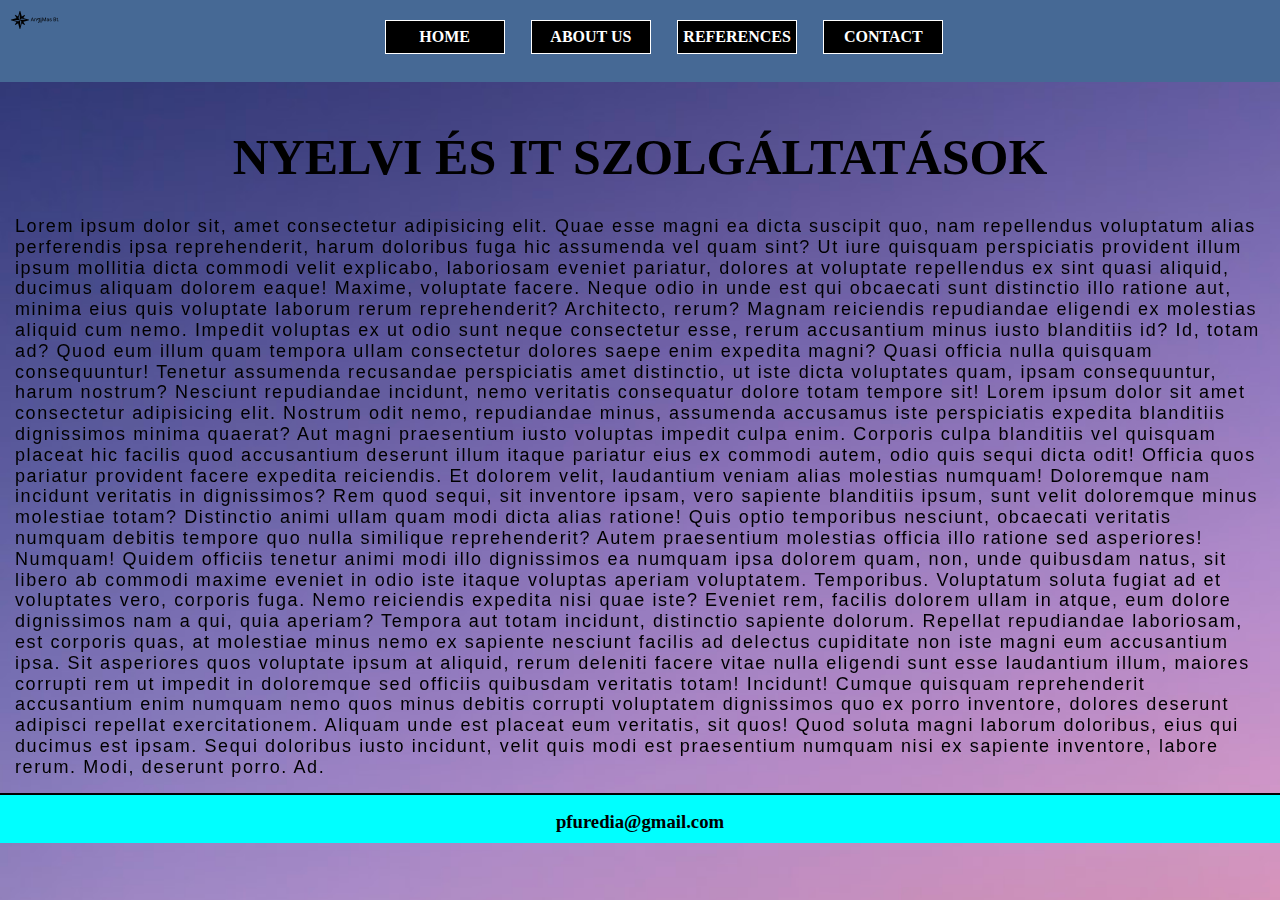
<file: AnTiMas/index.html>
<!DOCTYPE html>
<html lang="en">
<head>
    <meta charset="UTF-8">
    <meta http-equiv="X-UA-Compatible" content="IE=edge">
    <meta name="viewport" content="width=device-width, initial-scale=1.0">
    <link rel="stylesheet" href="style.css">
    <title>Antimas Bt.</title>
</head>
<body>
    <div class="back-img" style="background-image: url(/AnTiMas/background-photo.jpg);"></div>
    <header>
        <img src="logo.png" alt="logo">
        <nav>
            <ul>
                <li><a href="index.html">Home</a></li>
                <li><a href="aboutUs.html">About Us</a></li>
                <li><a href="references.html">References</a></li>
                <li><a href="contact.html">Contact</a></li>
            </ul>
        </nav>
    </header>
    <main>
        <h1 class="banner">Nyelvi és IT szolgáltatások</h1>
     <p>Lorem ipsum dolor sit, amet consectetur adipisicing elit. Quae esse magni ea dicta suscipit quo, nam repellendus voluptatum alias perferendis ipsa reprehenderit, harum doloribus fuga hic assumenda vel quam sint?
     Ut iure quisquam perspiciatis provident illum ipsum mollitia dicta commodi velit explicabo, laboriosam eveniet pariatur, dolores at voluptate repellendus ex sint quasi aliquid, ducimus aliquam dolorem eaque! Maxime, voluptate facere.
     Neque odio in unde est qui obcaecati sunt distinctio illo ratione aut, minima eius quis voluptate laborum rerum reprehenderit? Architecto, rerum? Magnam reiciendis repudiandae eligendi ex molestias aliquid cum nemo.
     Impedit voluptas ex ut odio sunt neque consectetur esse, rerum accusantium minus iusto blanditiis id? Id, totam ad? Quod eum illum quam tempora ullam consectetur dolores saepe enim expedita magni?
     Quasi officia nulla quisquam consequuntur! Tenetur assumenda recusandae perspiciatis amet distinctio, ut iste dicta voluptates quam, ipsam consequuntur, harum nostrum? Nesciunt repudiandae incidunt, nemo veritatis consequatur dolore totam tempore sit! Lorem ipsum dolor sit amet consectetur adipisicing elit. Nostrum odit nemo, repudiandae minus, assumenda accusamus iste perspiciatis expedita blanditiis dignissimos minima quaerat? Aut magni praesentium iusto voluptas impedit culpa enim.
     Corporis culpa blanditiis vel quisquam placeat hic facilis quod accusantium deserunt illum itaque pariatur eius ex commodi autem, odio quis sequi dicta odit! Officia quos pariatur provident facere expedita reiciendis.
     Et dolorem velit, laudantium veniam alias molestias numquam! Doloremque nam incidunt veritatis in dignissimos? Rem quod sequi, sit inventore ipsam, vero sapiente blanditiis ipsum, sunt velit doloremque minus molestiae totam?
     Distinctio animi ullam quam modi dicta alias ratione! Quis optio temporibus nesciunt, obcaecati veritatis numquam debitis tempore quo nulla similique reprehenderit? Autem praesentium molestias officia illo ratione sed asperiores! Numquam!
     Quidem officiis tenetur animi modi illo dignissimos ea numquam ipsa dolorem quam, non, unde quibusdam natus, sit libero ab commodi maxime eveniet in odio iste itaque voluptas aperiam voluptatem. Temporibus.
     Voluptatum soluta fugiat ad et voluptates vero, corporis fuga. Nemo reiciendis expedita nisi quae iste? Eveniet rem, facilis dolorem ullam in atque, eum dolore dignissimos nam a qui, quia aperiam?
     Tempora aut totam incidunt, distinctio sapiente dolorum. Repellat repudiandae laboriosam, est corporis quas, at molestiae minus nemo ex sapiente nesciunt facilis ad delectus cupiditate non iste magni eum accusantium ipsa.
     Sit asperiores quos voluptate ipsum at aliquid, rerum deleniti facere vitae nulla eligendi sunt esse laudantium illum, maiores corrupti rem ut impedit in doloremque sed officiis quibusdam veritatis totam! Incidunt!
     Cumque quisquam reprehenderit accusantium enim numquam nemo quos minus debitis corrupti voluptatem dignissimos quo ex porro inventore, dolores deserunt adipisci repellat exercitationem. Aliquam unde est placeat eum veritatis, sit quos!
     Quod soluta magni laborum doloribus, eius qui ducimus est ipsam. Sequi doloribus iusto incidunt, velit quis modi est praesentium numquam nisi ex sapiente inventore, labore rerum. Modi, deserunt porro. Ad.</p>
    </main>
    <footer>
        <h3>pfuredia@gmail.com</h3>
    </footer>
</body>
</html>
</file>
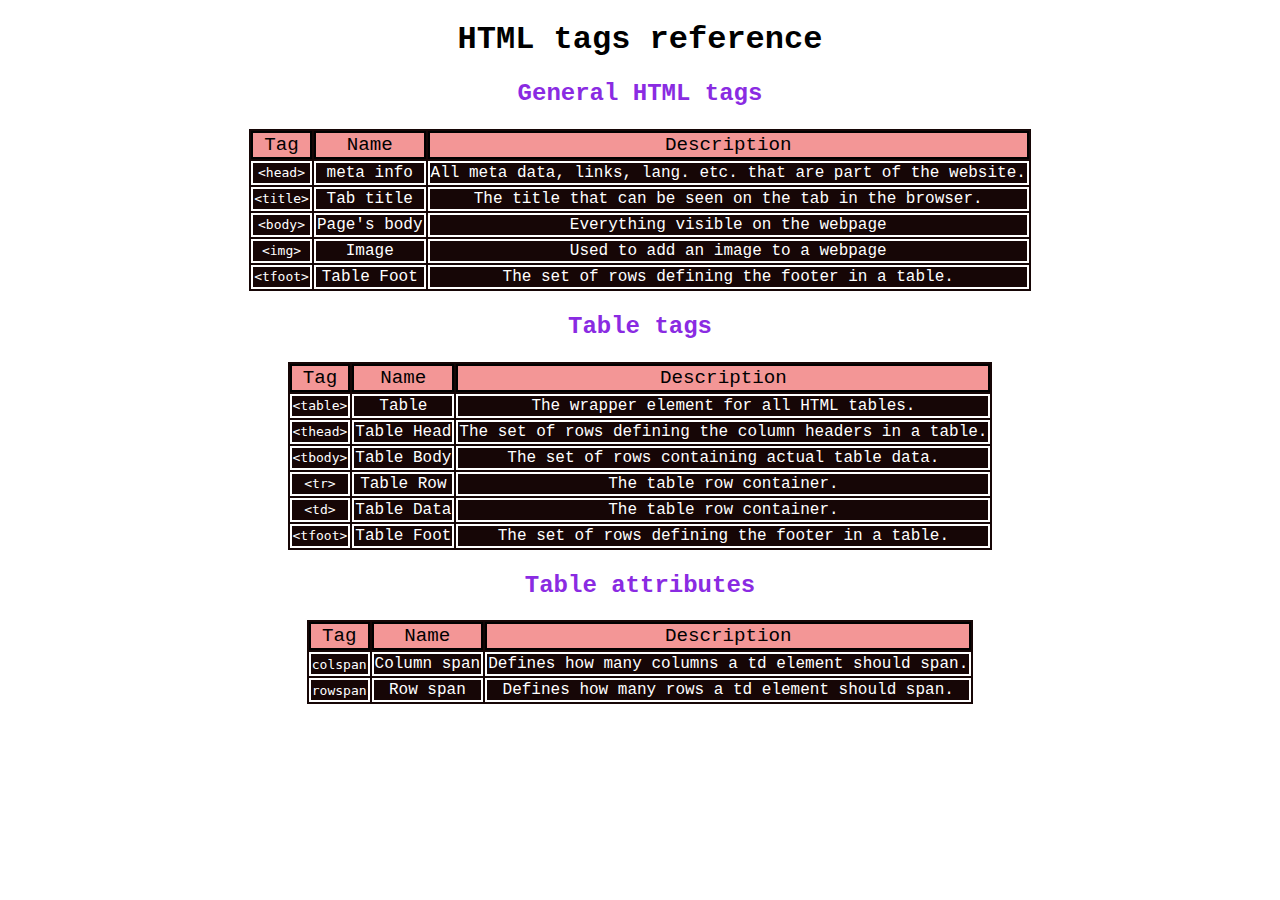
<file: codeacademy/cheatsheet/index.html>
<!DOCTYPE html>
<html lang="en">
<head>
    <meta charset="UTF-8">
    <meta http-equiv="X-UA-Compatible" content="IE=edge">
    <meta name="viewport" content="width=device-width, initial-scale=1.0">
    <link rel="stylesheet" href="styles.css">
    <title>Cheatsheet</title>
</head>
<body>
    <h1>HTML tags reference</h1>
    <article>
        <h2>General HTML tags</h2>
        <table>
            <thead>
                <tr>
                    <td>Tag</td>
                    <td>Name</td>
                    <td>Description</td>
                </tr>
            </thead>
            <tbody>
                <tr>
                    <td class="code">&lt;head&gt;</td>
                    <td>meta info</td>
                    <td>All meta data, links, lang. etc. that are part of the website.</td>
                </tr>
                <tr>
                    <td class="code">&lt;title&gt;</td>
                    <td>Tab title</td>
                    <td>The title that can be seen on the tab in the browser.</td>
                </tr>
                <tr>
                    <td class="code">&lt;body&gt;</td>
                    <td>Page's body</td>
                    <td>Everything visible on the webpage</td>
                </tr>
                <tr>
                    <td class="code">&lt;img&gt;</td>
                    <td>Image</td>
                    <td>Used to add an image to a webpage</td>
                </tr>
                <tr>
                    <td class="code">&lt;tfoot&gt;</td>
                    <td>Table Foot</td>
                    <td>The set of rows defining the footer in a table.</td>
                </tr>
            </tbody>
        </table>
    </article>
    <article>
        <h2>Table tags</h2>
        <table>
            <thead>
                <tr>
                    <td>Tag</td>
                    <td>Name</td>
                    <td>Description</td>
                </tr>
            </thead>
            <tbody>
                <tr>
                    <td class="code">&lt;table&gt;</td>
                    <td>Table</td>
                    <td>The wrapper element for all HTML tables.</td>
                </tr>
                <tr>
                    <td class="code">&lt;thead&gt;</td>
                    <td>Table Head</td>
                    <td>The set of rows defining the column headers in a table.</td>
                </tr>
                <tr>
                    <td class="code">&lt;tbody&gt;</td>
                    <td>Table Body</td>
                    <td>The set of rows containing actual table data.</td>
                </tr>
                <tr>
                    <td class="code">&lt;tr&gt;</td>
                    <td>Table Row</td>
                    <td>The table row container.</td>
                </tr>
                <tr>
                    <td class="code">&lt;td&gt;</td>
                    <td>Table Data</td>
                    <td>The table row container.</td>
                </tr>
                <tr>
                    <td class="code">&lt;tfoot&gt;</td>
                    <td>Table Foot</td>
                    <td>The set of rows defining the footer in a table.</td>
                </tr>
            </tbody>
        </table>
    </article>
    <article>
        <h2>Table attributes</h2>
        <table>
            <thead>
                <tr>
                    <td>Tag</td>
                    <td>Name</td>
                    <td>Description</td>
                </tr>
            </thead>
            <tbody>
                <tr>
                    <td class="code">colspan</td>
                    <td>Column span</td>
                    <td>Defines how many columns a td element should span.</td>
                </tr>
                <tr>
                    <td class="code">rowspan</td>
                    <td>Row span</td>
                    <td>Defines how many rows a td element should span.</td>
                </tr>
            </tbody>
        </table>
    </article>
</body>
</html>
</file>
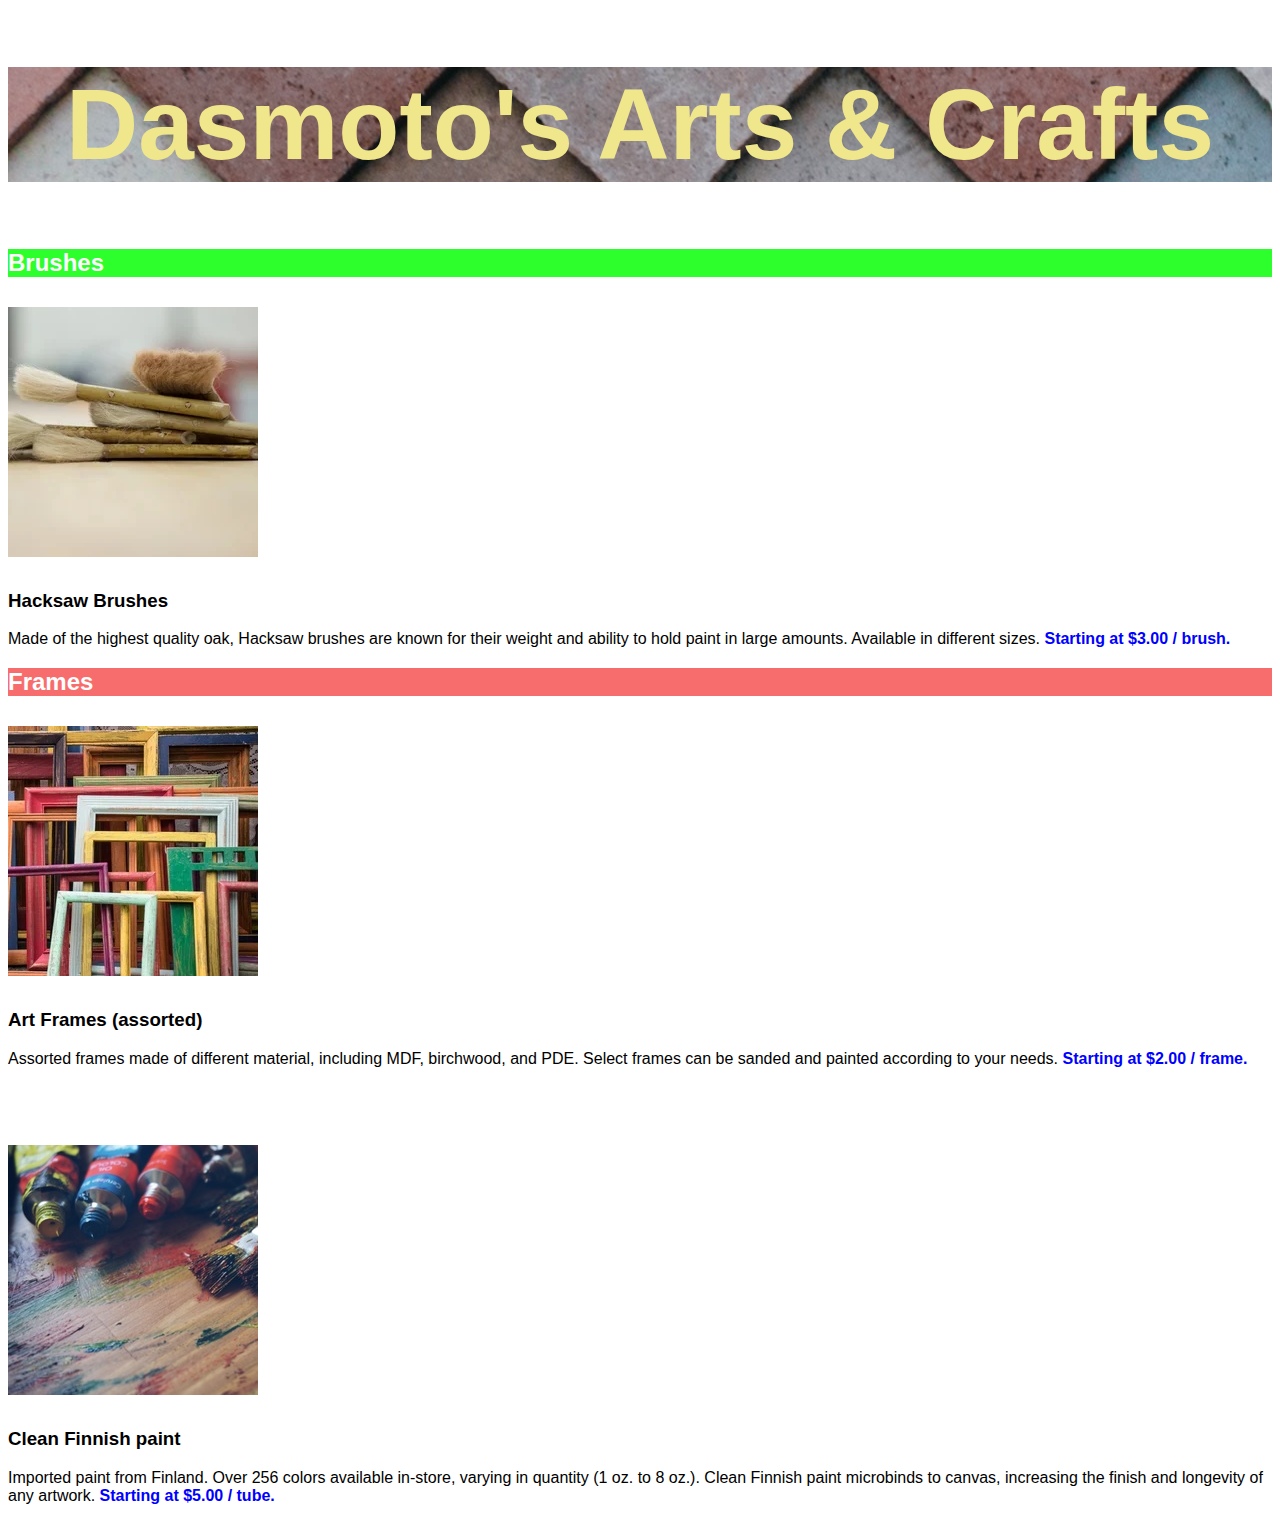
<file: codeacademy/desmotos_art/index.html>
<!DOCTYPE html>
<html lang="en">
<head>
    <meta charset="UTF-8">
    <meta http-equiv="X-UA-Compatible" content="IE=edge">
    <meta name="viewport" content="width=device-width, initial-scale=1.0">
    <link rel="stylesheet" href="style.css" >
    <title>Dasmoto's Arts & Crafts</title>
</head>
<body>
    <header>
        <h1>Dasmoto's Arts & Crafts</h1>
    </header>
    <body>
        <article class="brushes">
            <h2>Brushes</h2>
            <img src="hacksaw.webp" alt="" class="item">
            <h3>Hacksaw Brushes</h3>
            <p>Made of the highest quality oak, Hacksaw brushes are known for their weight and ability to hold paint in large amounts. Available in different sizes. <strong>Starting at $3.00 / brush.</strong></p>
        </article>
        <article class="frames">
            <h2>Frames</h2>
            <img src="frames.webp" alt="" class="item">
            <h3>Art Frames (assorted)</h3>
            <p>Assorted frames made of different material, including MDF, birchwood, and PDE. Select frames can be sanded and painted according to your needs. <strong>Starting at $2.00 / frame.</strong></p>
        </article>
        <article class="paint">
            <h2>Paint</h2>
            <img src="finnish.jpeg" alt="" class="item">
            <h3>Clean Finnish paint</h3>
            <p> Imported paint from Finland. Over 256 colors available in-store, varying in quantity (1 oz. to 8 oz.). Clean Finnish paint microbinds to canvas, increasing the finish and longevity of any artwork. <strong>Starting at $5.00 / tube.</strong></p>
        </article>
    </body>
    
</body>
</html>
</file>
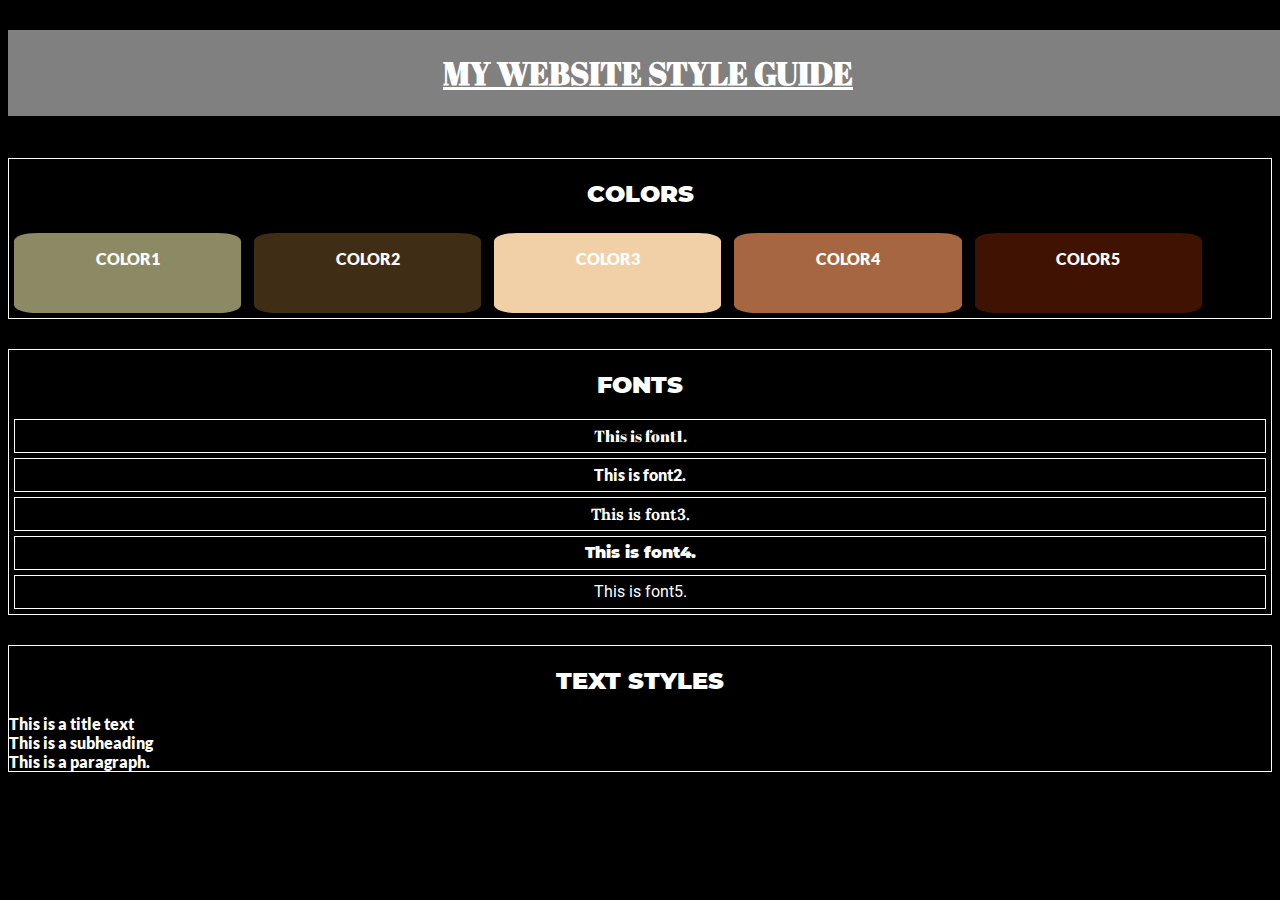
<file: codeacademy/website-design-system/index.html>
<!DOCTYPE html>
<html lang="en">
<head>
    <meta charset="UTF-8">
    <meta http-equiv="X-UA-Compatible" content="IE=edge">
    <meta name="viewport" content="width=device-width, initial-scale=1.0">
    <link rel="stylesheet" href="styles.css ">
    <title>Website Design system</title>
</head>
<body>
    <header>
        <h1>My website style guide</h1>
    </header>
    <main>
       <div class="colors">
           <h2><a href="#">colors</a></h2>
           <div class="personal-1-backcol"><p>color1</p></div>
           <div class="personal-2-backcol"><p>color2</p></div>
           <div class="personal-3-backcol"><p>color3</p></div>
           <div class="personal-4-backcol"><p>color4</p></div>
           <div class="personal-5-backcol"><p>color5</p></div>
        </div>
       <div class="fonts">
           <h2>fonts</h2>
           <div class="font1">This is font1.</div>
           <div class="font2">This is font2.</div>
           <div class="font3">This is font3.</div>
           <div class="font4">This is font4.</div>
           <div class="font5">This is font5.</div>
       </div>
       <div class="text-styles">
           <h2>text styles</h2>
           <div>This is a title text</div>
           <div>This is a subheading</div>
           <div>This is a paragraph.</div>
       </div>
    </main>
    <footer></footer>
</body>
</html>
</file>
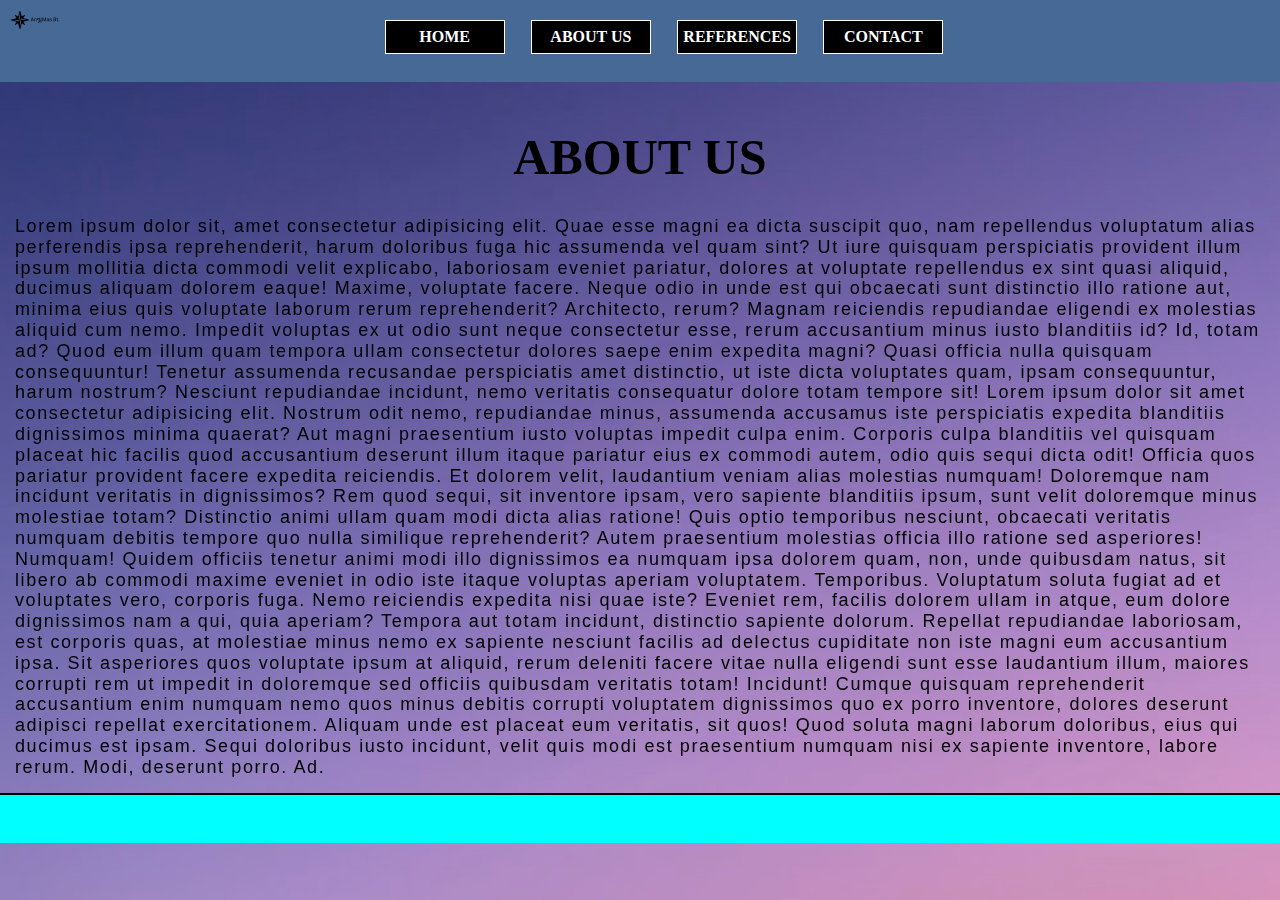
<file: AnTiMas/aboutUs.html>
<!DOCTYPE html>
<html lang="en">
<head>
    <meta charset="UTF-8">
    <meta http-equiv="X-UA-Compatible" content="IE=edge">
    <meta name="viewport" content="width=device-width, initial-scale=1.0">
    <link rel="stylesheet" href="style.css">
    <title>Antimas Bt. | references</title>
</head>
<body>
    <div class="back-img" style="background-image: url(/AnTiMas/background-photo.jpg);"></div>
    <header>
        <img src="logo.png" alt="logo">
        <nav>
            <ul>
                <li><a href="index.html">Home</a></li>
                <li><a href="aboutUs.html">About Us</a></li>
                <li><a href="references.html">References</a></li>
                <li><a href="contact.html">Contact</a></li>
            </ul>
        </nav>
    </header>
    <main>
        <h1 class="banner">About us</h1>
     <p>Lorem ipsum dolor sit, amet consectetur adipisicing elit. Quae esse magni ea dicta suscipit quo, nam repellendus voluptatum alias perferendis ipsa reprehenderit, harum doloribus fuga hic assumenda vel quam sint?
     Ut iure quisquam perspiciatis provident illum ipsum mollitia dicta commodi velit explicabo, laboriosam eveniet pariatur, dolores at voluptate repellendus ex sint quasi aliquid, ducimus aliquam dolorem eaque! Maxime, voluptate facere.
     Neque odio in unde est qui obcaecati sunt distinctio illo ratione aut, minima eius quis voluptate laborum rerum reprehenderit? Architecto, rerum? Magnam reiciendis repudiandae eligendi ex molestias aliquid cum nemo.
     Impedit voluptas ex ut odio sunt neque consectetur esse, rerum accusantium minus iusto blanditiis id? Id, totam ad? Quod eum illum quam tempora ullam consectetur dolores saepe enim expedita magni?
     Quasi officia nulla quisquam consequuntur! Tenetur assumenda recusandae perspiciatis amet distinctio, ut iste dicta voluptates quam, ipsam consequuntur, harum nostrum? Nesciunt repudiandae incidunt, nemo veritatis consequatur dolore totam tempore sit! Lorem ipsum dolor sit amet consectetur adipisicing elit. Nostrum odit nemo, repudiandae minus, assumenda accusamus iste perspiciatis expedita blanditiis dignissimos minima quaerat? Aut magni praesentium iusto voluptas impedit culpa enim.
     Corporis culpa blanditiis vel quisquam placeat hic facilis quod accusantium deserunt illum itaque pariatur eius ex commodi autem, odio quis sequi dicta odit! Officia quos pariatur provident facere expedita reiciendis.
     Et dolorem velit, laudantium veniam alias molestias numquam! Doloremque nam incidunt veritatis in dignissimos? Rem quod sequi, sit inventore ipsam, vero sapiente blanditiis ipsum, sunt velit doloremque minus molestiae totam?
     Distinctio animi ullam quam modi dicta alias ratione! Quis optio temporibus nesciunt, obcaecati veritatis numquam debitis tempore quo nulla similique reprehenderit? Autem praesentium molestias officia illo ratione sed asperiores! Numquam!
     Quidem officiis tenetur animi modi illo dignissimos ea numquam ipsa dolorem quam, non, unde quibusdam natus, sit libero ab commodi maxime eveniet in odio iste itaque voluptas aperiam voluptatem. Temporibus.
     Voluptatum soluta fugiat ad et voluptates vero, corporis fuga. Nemo reiciendis expedita nisi quae iste? Eveniet rem, facilis dolorem ullam in atque, eum dolore dignissimos nam a qui, quia aperiam?
     Tempora aut totam incidunt, distinctio sapiente dolorum. Repellat repudiandae laboriosam, est corporis quas, at molestiae minus nemo ex sapiente nesciunt facilis ad delectus cupiditate non iste magni eum accusantium ipsa.
     Sit asperiores quos voluptate ipsum at aliquid, rerum deleniti facere vitae nulla eligendi sunt esse laudantium illum, maiores corrupti rem ut impedit in doloremque sed officiis quibusdam veritatis totam! Incidunt!
     Cumque quisquam reprehenderit accusantium enim numquam nemo quos minus debitis corrupti voluptatem dignissimos quo ex porro inventore, dolores deserunt adipisci repellat exercitationem. Aliquam unde est placeat eum veritatis, sit quos!
     Quod soluta magni laborum doloribus, eius qui ducimus est ipsam. Sequi doloribus iusto incidunt, velit quis modi est praesentium numquam nisi ex sapiente inventore, labore rerum. Modi, deserunt porro. Ad.</p>
    </main>
    <footer></footer>

</body>
</html>
</file>
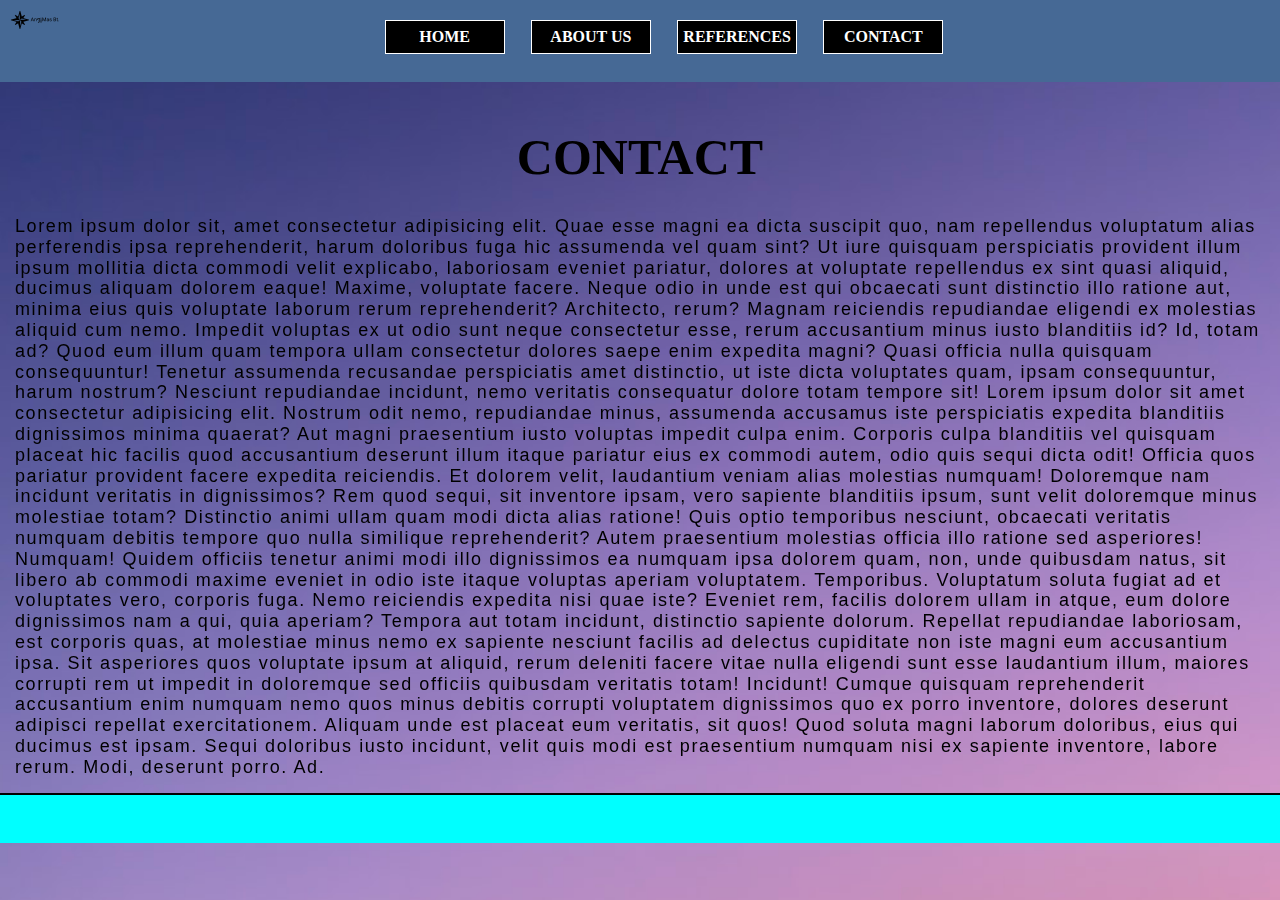
<file: AnTiMas/contact.html>
<!DOCTYPE html>
<html lang="en">
<head>
    <meta charset="UTF-8">
    <meta http-equiv="X-UA-Compatible" content="IE=edge">
    <meta name="viewport" content="width=device-width, initial-scale=1.0">
    <link rel="stylesheet" href="style.css">
    <title>Antimas Bt. | references</title>
</head>
<body>
    <div class="back-img" style="background-image: url(/AnTiMas/background-photo.jpg);"></div>
    <header>
        <img src="logo.png" alt="logo">
        <nav>
            <ul>
                <li><a href="index.html">Home</a></li>
                <li><a href="aboutUs.html">About Us</a></li>
                <li><a href="references.html">References</a></li>
                <li><a href="contact.html">Contact</a></li>
            </ul>
        </nav>
    </header>
    <main>
        <h1 class="banner">contact</h1>
     <p>Lorem ipsum dolor sit, amet consectetur adipisicing elit. Quae esse magni ea dicta suscipit quo, nam repellendus voluptatum alias perferendis ipsa reprehenderit, harum doloribus fuga hic assumenda vel quam sint?
     Ut iure quisquam perspiciatis provident illum ipsum mollitia dicta commodi velit explicabo, laboriosam eveniet pariatur, dolores at voluptate repellendus ex sint quasi aliquid, ducimus aliquam dolorem eaque! Maxime, voluptate facere.
     Neque odio in unde est qui obcaecati sunt distinctio illo ratione aut, minima eius quis voluptate laborum rerum reprehenderit? Architecto, rerum? Magnam reiciendis repudiandae eligendi ex molestias aliquid cum nemo.
     Impedit voluptas ex ut odio sunt neque consectetur esse, rerum accusantium minus iusto blanditiis id? Id, totam ad? Quod eum illum quam tempora ullam consectetur dolores saepe enim expedita magni?
     Quasi officia nulla quisquam consequuntur! Tenetur assumenda recusandae perspiciatis amet distinctio, ut iste dicta voluptates quam, ipsam consequuntur, harum nostrum? Nesciunt repudiandae incidunt, nemo veritatis consequatur dolore totam tempore sit! Lorem ipsum dolor sit amet consectetur adipisicing elit. Nostrum odit nemo, repudiandae minus, assumenda accusamus iste perspiciatis expedita blanditiis dignissimos minima quaerat? Aut magni praesentium iusto voluptas impedit culpa enim.
     Corporis culpa blanditiis vel quisquam placeat hic facilis quod accusantium deserunt illum itaque pariatur eius ex commodi autem, odio quis sequi dicta odit! Officia quos pariatur provident facere expedita reiciendis.
     Et dolorem velit, laudantium veniam alias molestias numquam! Doloremque nam incidunt veritatis in dignissimos? Rem quod sequi, sit inventore ipsam, vero sapiente blanditiis ipsum, sunt velit doloremque minus molestiae totam?
     Distinctio animi ullam quam modi dicta alias ratione! Quis optio temporibus nesciunt, obcaecati veritatis numquam debitis tempore quo nulla similique reprehenderit? Autem praesentium molestias officia illo ratione sed asperiores! Numquam!
     Quidem officiis tenetur animi modi illo dignissimos ea numquam ipsa dolorem quam, non, unde quibusdam natus, sit libero ab commodi maxime eveniet in odio iste itaque voluptas aperiam voluptatem. Temporibus.
     Voluptatum soluta fugiat ad et voluptates vero, corporis fuga. Nemo reiciendis expedita nisi quae iste? Eveniet rem, facilis dolorem ullam in atque, eum dolore dignissimos nam a qui, quia aperiam?
     Tempora aut totam incidunt, distinctio sapiente dolorum. Repellat repudiandae laboriosam, est corporis quas, at molestiae minus nemo ex sapiente nesciunt facilis ad delectus cupiditate non iste magni eum accusantium ipsa.
     Sit asperiores quos voluptate ipsum at aliquid, rerum deleniti facere vitae nulla eligendi sunt esse laudantium illum, maiores corrupti rem ut impedit in doloremque sed officiis quibusdam veritatis totam! Incidunt!
     Cumque quisquam reprehenderit accusantium enim numquam nemo quos minus debitis corrupti voluptatem dignissimos quo ex porro inventore, dolores deserunt adipisci repellat exercitationem. Aliquam unde est placeat eum veritatis, sit quos!
     Quod soluta magni laborum doloribus, eius qui ducimus est ipsam. Sequi doloribus iusto incidunt, velit quis modi est praesentium numquam nisi ex sapiente inventore, labore rerum. Modi, deserunt porro. Ad.</p>
    </main>
    <footer></footer>

</body>
</html>
</file>
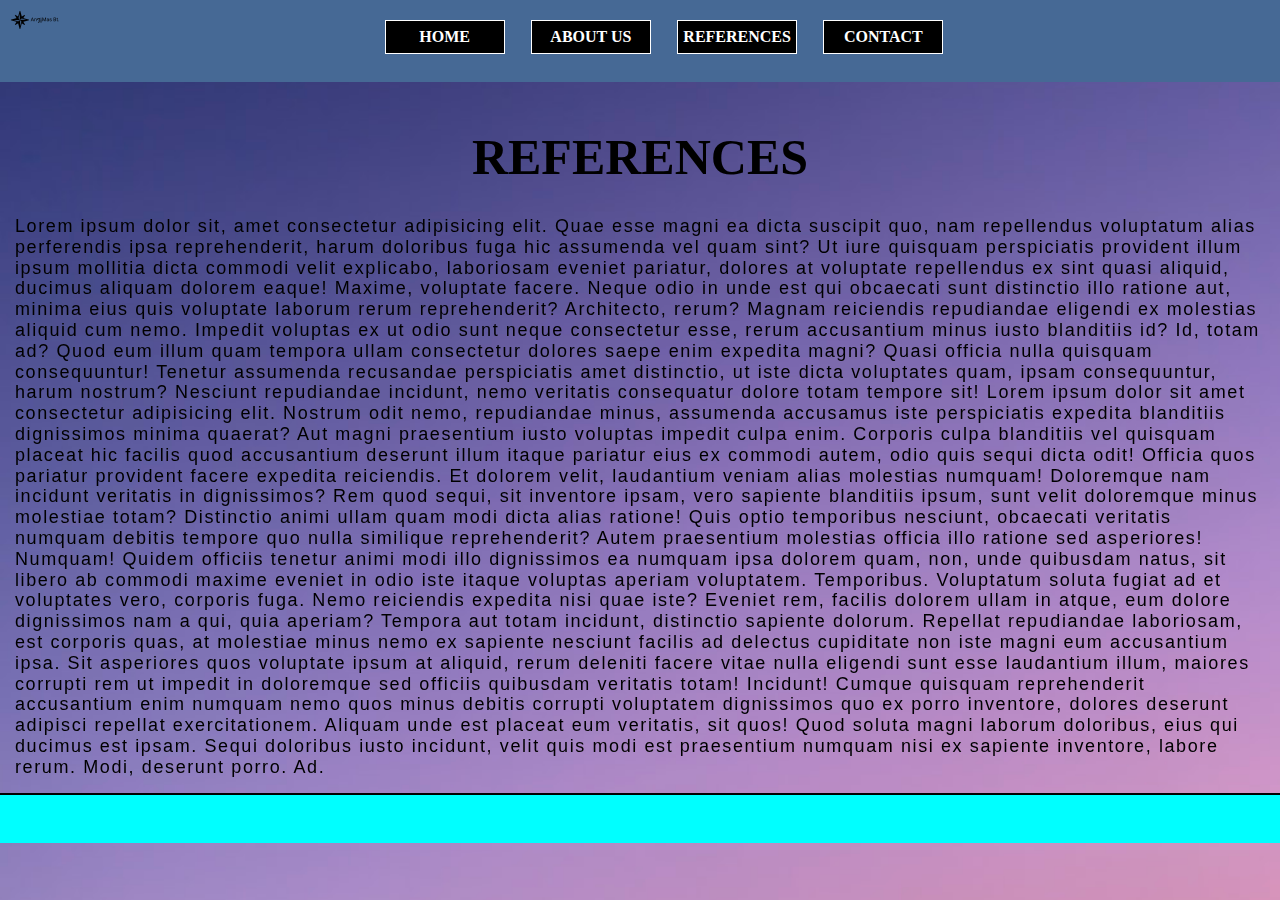
<file: AnTiMas/references.html>
<!DOCTYPE html>
<html lang="en">
<head>
    <meta charset="UTF-8">
    <meta http-equiv="X-UA-Compatible" content="IE=edge">
    <meta name="viewport" content="width=device-width, initial-scale=1.0">
    <link rel="stylesheet" href="style.css">
    <title>Antimas Bt. | references</title>
</head>
<body>
    <div class="back-img" style="background-image: url(/AnTiMas/background-photo.jpg);"></div>
    <header>
        <img src="logo.png" alt="logo">
        <nav>
            <ul>
                <li><a href="index.html">Home</a></li>
                <li><a href="aboutUs.html">About Us</a></li>
                <li><a href="references.html">References</a></li>
                <li><a href="contact.html">Contact</a></li>
            </ul>
        </nav>
    </header>
    <main>
        <h1 class="banner">references</h1>
     <p>Lorem ipsum dolor sit, amet consectetur adipisicing elit. Quae esse magni ea dicta suscipit quo, nam repellendus voluptatum alias perferendis ipsa reprehenderit, harum doloribus fuga hic assumenda vel quam sint?
     Ut iure quisquam perspiciatis provident illum ipsum mollitia dicta commodi velit explicabo, laboriosam eveniet pariatur, dolores at voluptate repellendus ex sint quasi aliquid, ducimus aliquam dolorem eaque! Maxime, voluptate facere.
     Neque odio in unde est qui obcaecati sunt distinctio illo ratione aut, minima eius quis voluptate laborum rerum reprehenderit? Architecto, rerum? Magnam reiciendis repudiandae eligendi ex molestias aliquid cum nemo.
     Impedit voluptas ex ut odio sunt neque consectetur esse, rerum accusantium minus iusto blanditiis id? Id, totam ad? Quod eum illum quam tempora ullam consectetur dolores saepe enim expedita magni?
     Quasi officia nulla quisquam consequuntur! Tenetur assumenda recusandae perspiciatis amet distinctio, ut iste dicta voluptates quam, ipsam consequuntur, harum nostrum? Nesciunt repudiandae incidunt, nemo veritatis consequatur dolore totam tempore sit! Lorem ipsum dolor sit amet consectetur adipisicing elit. Nostrum odit nemo, repudiandae minus, assumenda accusamus iste perspiciatis expedita blanditiis dignissimos minima quaerat? Aut magni praesentium iusto voluptas impedit culpa enim.
     Corporis culpa blanditiis vel quisquam placeat hic facilis quod accusantium deserunt illum itaque pariatur eius ex commodi autem, odio quis sequi dicta odit! Officia quos pariatur provident facere expedita reiciendis.
     Et dolorem velit, laudantium veniam alias molestias numquam! Doloremque nam incidunt veritatis in dignissimos? Rem quod sequi, sit inventore ipsam, vero sapiente blanditiis ipsum, sunt velit doloremque minus molestiae totam?
     Distinctio animi ullam quam modi dicta alias ratione! Quis optio temporibus nesciunt, obcaecati veritatis numquam debitis tempore quo nulla similique reprehenderit? Autem praesentium molestias officia illo ratione sed asperiores! Numquam!
     Quidem officiis tenetur animi modi illo dignissimos ea numquam ipsa dolorem quam, non, unde quibusdam natus, sit libero ab commodi maxime eveniet in odio iste itaque voluptas aperiam voluptatem. Temporibus.
     Voluptatum soluta fugiat ad et voluptates vero, corporis fuga. Nemo reiciendis expedita nisi quae iste? Eveniet rem, facilis dolorem ullam in atque, eum dolore dignissimos nam a qui, quia aperiam?
     Tempora aut totam incidunt, distinctio sapiente dolorum. Repellat repudiandae laboriosam, est corporis quas, at molestiae minus nemo ex sapiente nesciunt facilis ad delectus cupiditate non iste magni eum accusantium ipsa.
     Sit asperiores quos voluptate ipsum at aliquid, rerum deleniti facere vitae nulla eligendi sunt esse laudantium illum, maiores corrupti rem ut impedit in doloremque sed officiis quibusdam veritatis totam! Incidunt!
     Cumque quisquam reprehenderit accusantium enim numquam nemo quos minus debitis corrupti voluptatem dignissimos quo ex porro inventore, dolores deserunt adipisci repellat exercitationem. Aliquam unde est placeat eum veritatis, sit quos!
     Quod soluta magni laborum doloribus, eius qui ducimus est ipsam. Sequi doloribus iusto incidunt, velit quis modi est praesentium numquam nisi ex sapiente inventore, labore rerum. Modi, deserunt porro. Ad.</p>
    </main>
    <footer></footer>

</body>
</html>
</file>
<file: AnTiMas/style.css>
* {
    box-sizing: border-box;
    margin: 0;
    padding: 0;
}
a {
    color: white;
    text-decoration: none;
}
p {
    font-size: large;
    font-family:Arial, Helvetica, sans-serif;
    letter-spacing: 0.1rem;
    line-height: 1.3rem;
    padding: 15px;
}
.back-img {
    width: 100%;
    height: 100%;
    display: block;
    position: fixed;
    background-size: cover;
    margin: 0;
    background-repeat: no-repeat;
    background-position: 50%;
}

header {
    background-color: #466995;
    border-bottom: 2px solid #466995;
    position: fixed;
    width: 100%;
    z-index: 10;
}

header img{
    width: 50px;
    position: absolute;
    margin: 10px;
    display: inline-block;
}
nav ul :hover {
    color: black;
    background-color: white;
    cursor: pointer;
}
nav ul{
    margin: 20px auto;
    margin-left: 1.5rem;
    background-color: #466995;
    width: 100%;
    height: 10%;
    padding: 0 20px;
    text-align: center;
    font-size: 25px;
    font-weight: bold;
}
nav li{
    text-transform: uppercase;
    background-color: rgb(0, 0, 0);
    color: #FFF;
    list-style-type: none;
    border: 1px solid white;
    margin: 0 10px;
    width: 120px;
    display: inline-block;
    overflow: hidden;    
    font-size: 16px;
    font-weight: 800;
    line-height: 2em;
}

main {
    position: relative;
    top: 8rem;
}
.banner {
    text-align: center;
    font-size: 50px;
    margin-bottom: 15px;
    text-transform: uppercase;
}

footer {
    position: relative;
    top: 8rem;
    background-color: aqua;
    height: 50px;
    width: 100%;
    display: block;
    margin: 0;
    padding: 1rem;
    border-top: 2px solid;
    text-align: center;
}
</file>
<file: codeacademy/cheatsheet/styles.css>
body {
    font-family: 'Courier New', Courier, monospace;
}
h1 {
    text-align: center;
}
h2 {
    text-align: center;
    color: blueviolet   ;
}
table, td {
    border: 2px solid ;
    text-align: center;
    
}
table {
    color: white;
    margin-left: auto;
    margin-right: auto;
    background-color: rgb(22, 6, 6);
    white-space: normal;
    line-height: normal;
    font-weight: normal;
    color: -internal-quirk-inherit;
}
thead {
    background-color: rgb(243, 150, 150);
    font-size: larger;
    color: black;
}

.code {
    font-family: monospace;
}
</file>
<file: codeacademy/desmotos_art/style.css>
body{
    font-family: Arial, Helvetica, sans-serif;
}
h1 {
    background-image: url('pattern.jpeg');
    text-align: center;
    font-size: 100px;
    color: khaki;
}
h2 {
    color: white;
}
.brushes h2 {
    background-color: rgb(45, 255, 45);
}
.item {
    margin-top: 10px;
    margin-bottom: 10px;
}
strong {
    color: blue;
}
.frames h2 {
    background-color: rgb(247, 109, 109);
}
</file>
<file: codeacademy/website-design-system/styles.css>
/* Color Theme Swatches in RGBA */
.personal_1_color { color: rgba(140, 138, 100, 1); }
.personal-2-color { color: rgba(64, 45, 21, 1); }
.personal-3-color { color: rgba(242, 208, 167, 1); }
.personal-4-color { color: rgba(166, 102, 65, 1); }
.personal-5-color { color: rgba(64, 18, 1, 1); }

.personal-1-backcol { background-color: rgba(140, 138, 100, 1); }
.personal-2-backcol { background-color: rgba(64, 45, 21, 1); }
.personal-3-backcol { background-color: rgba(242, 208, 167, 1); }
.personal-4-backcol { background-color: rgba(166, 102, 65, 1); }
.personal-5-backcol { background-color: rgba(64, 18, 1, 1); }

@font-face {
    font-family: 'AbrilFatface';
    src: url('fonts/AbrilFatface-Regular.ttf');
}
@font-face {
    font-family: Lato;
    src: url('fonts/Lato-Black.ttf'), url('fonts/Lato-BlackItalic.ttf'), url('fonts/Lato-Bold.ttf'), url('fonts/Lato-BoldItalic.ttf'), url('fonts/Lato-Italic.ttf') url('fonts/Lato-Light.ttf') url('fonts/Lato-LightItalic.ttf') url('fonts/Lato-Regular.ttf') url('fonts/Lato-Thin.ttf'), url('fonts/Lato-ThinItalic.ttf');
    font-weight: normal;
    font-style: normal;
}
@font-face {
    font-family: Lora;
    src: url('fonts/Lora-Bold.ttf'), url('fonts/Lora-BoldItalic.ttf'), url('fonts/Lora-Italic-VariableFont_wght.ttf'), url('fonts/Lora-Italic.ttf'), url('fonts/Lora-Medium.ttf'), url('fonts/Lora-MediumItalic.ttf'), url('fonts/Lora-Regular.ttf'), url('fonts/Lora-SemiBold.ttf'), url('fonts/Lora-SemiBoldItalic.ttf'), url('fonts/Lora-VariableFont_wght.ttf');
    font-weight: normal;
    font-style: normal;
}
@font-face {
    font-family: Montserrat;
    src: url('fonts/Montserrat-Black.ttf'), url('fonts/Montserrat-BlackItalic.ttf'),url('fonts/Montserrat-Bold.ttf'), url('fonts/Montserrat-BoldItalic.ttf'), url('fonts/Montserrat-ExtraBold.ttf'), url('fonts/Montserrat-ExtraBoldItalic.ttf'), url('fonts/Montserrat-ExtraLight.ttf'), url('fonts/Montserrat-ExtraLight.ttf'), url('fonts/Montserrat-ExtraLightItalic.ttf'), url('fonts/Montserrat-ExtraLightItalic.ttf'), url('fonts/Montserrat-Italic.ttf'), url('fonts/Montserrat-Light.ttf'), url('fonts/Montserrat-LightItalic.ttf'), url('fonts/Montserrat-Medium.ttf'), url('fonts/Montserrat-MediumItalic.ttf'), url('fonts/Montserrat-Regular.ttf'), url('fonts/Montserrat-SemiBold.ttf'), url('fonts/Montserrat-SemiBoldItalic.ttf'), url('fonts/Montserrat-Thin.ttf'), url('fonts/Montserrat-ThinItalic.ttf');
    font-weight: normal;
    font-style: normal;
}
@font-face {
    font-family: Roboto;
    src: url('fonts/Roboto-Regular.ttf'), url('fonts/Roboto-Thin.ttf'), url('fonts/Roboto-Black.ttf'), url('fonts/Roboto-MediumItalic.ttf'), url('fonts/Roboto-Medium.ttf'), url('fonts/Roboto-LightItalic.ttf'), url('fonts/Roboto-Light.ttf'), url('fonts/Roboto-Italic.ttf'), url('fonts/Roboto-BoldItalic.ttf'), url('fonts/Roboto-Bold.ttf'), url('fonts/Roboto-BlackItalic.ttf'), url('fonts/Roboto-ThinItalic.ttf');
}

* {
    box-sizing: border-box;
}

body {
    background-color: black;
    color: white;
    font-family: Roboto;
}
a {
    text-decoration: none;
    color: white;
}
a :hover {
   background-color: rgba(140, 138, 100, 1);
}
header {
    width: 100%;
    background-color: gray;
    margin: 0;
    padding: 0;
    display: inline-block;
    position: fixed;
    z-index: 10;
}

header h1 {
    text-align: center;
    font-size: 2em;
    text-transform: uppercase;
    text-decoration: underline;
    font-family: "AbrilFatFace";
}
main {
    position: relative;
    top: 8em;
}

.colors, .fonts, .text-styles {
    border: 1px solid ;
    margin-top: 30px;
    font-family: Lato;
    align-items: center;
    justify-content: center;
}
.colors div {
    border-radius: 10%;
    width: 18%;
    height: 5rem;
    display: inline-block;
    align-items: center;
    text-align: center;
    margin: 5px 5px;
}
.colors div p {
    text-transform: uppercase;
}
.fonts div {
    text-align: center;
    border: 1px solid white;
    margin: 5px;
    line-height: 2rem;
}

main h2 {
    text-transform: uppercase;
    text-align: center;
    font-family: Montserrat;
    display: block;
}

.font1 {font-family: AbrilFatFace;}
.font2 {font-family: Lato;}
.font3 {font-family: Lora;}
.font4 {font-family: Montserrat;}
.font5 {font-family: Roboto;}
</file>
